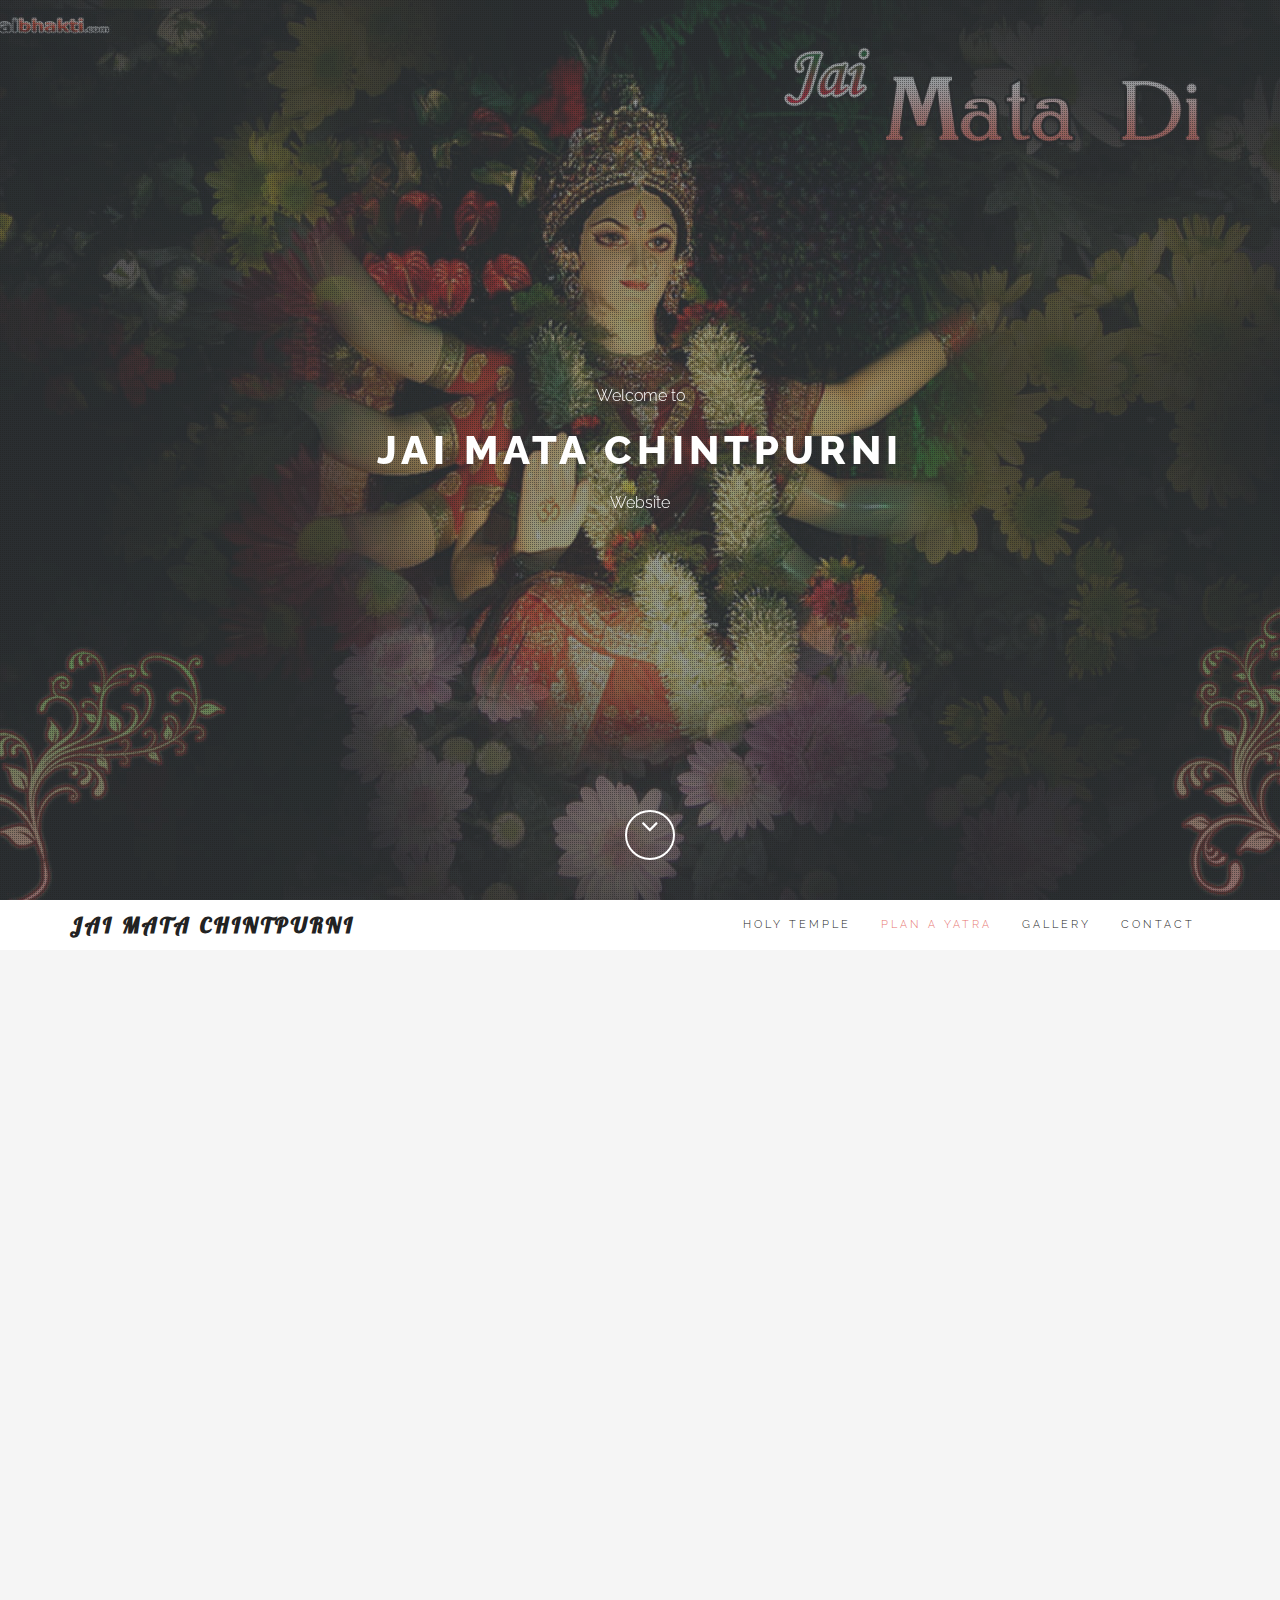
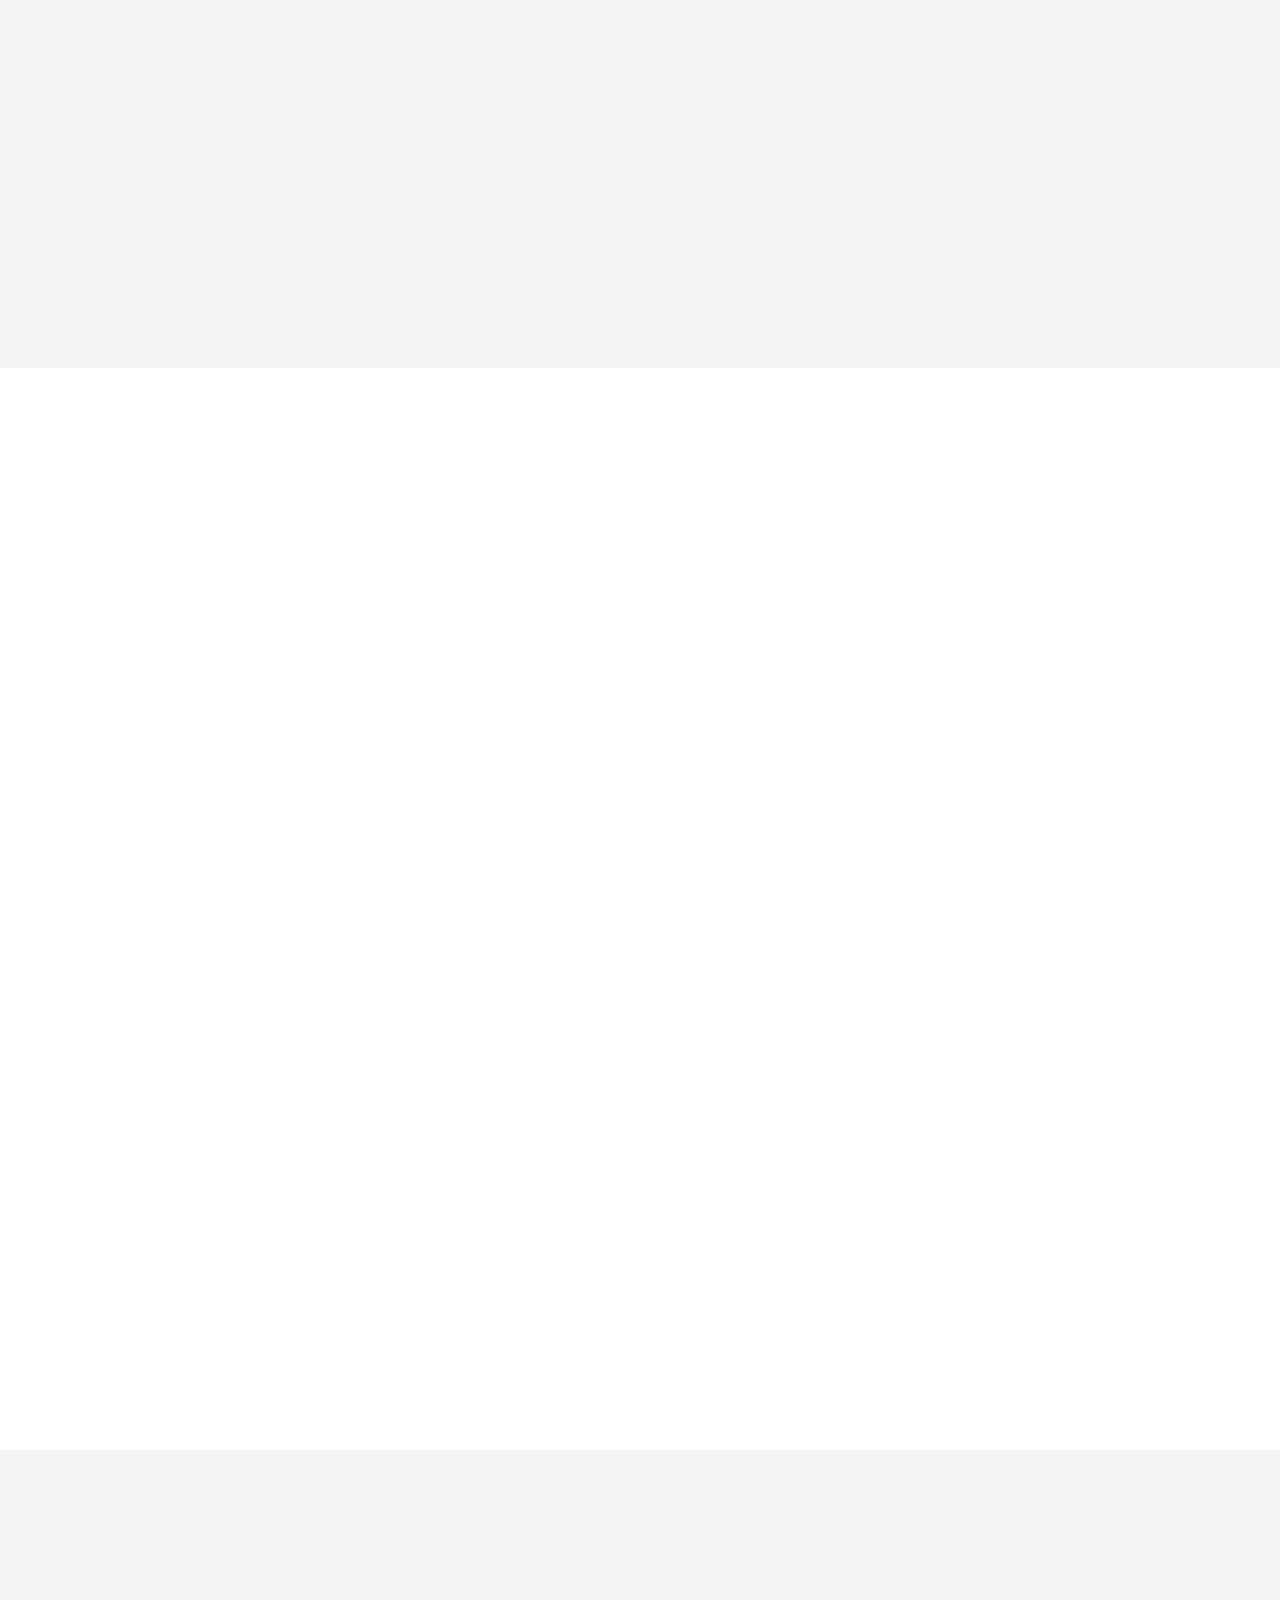
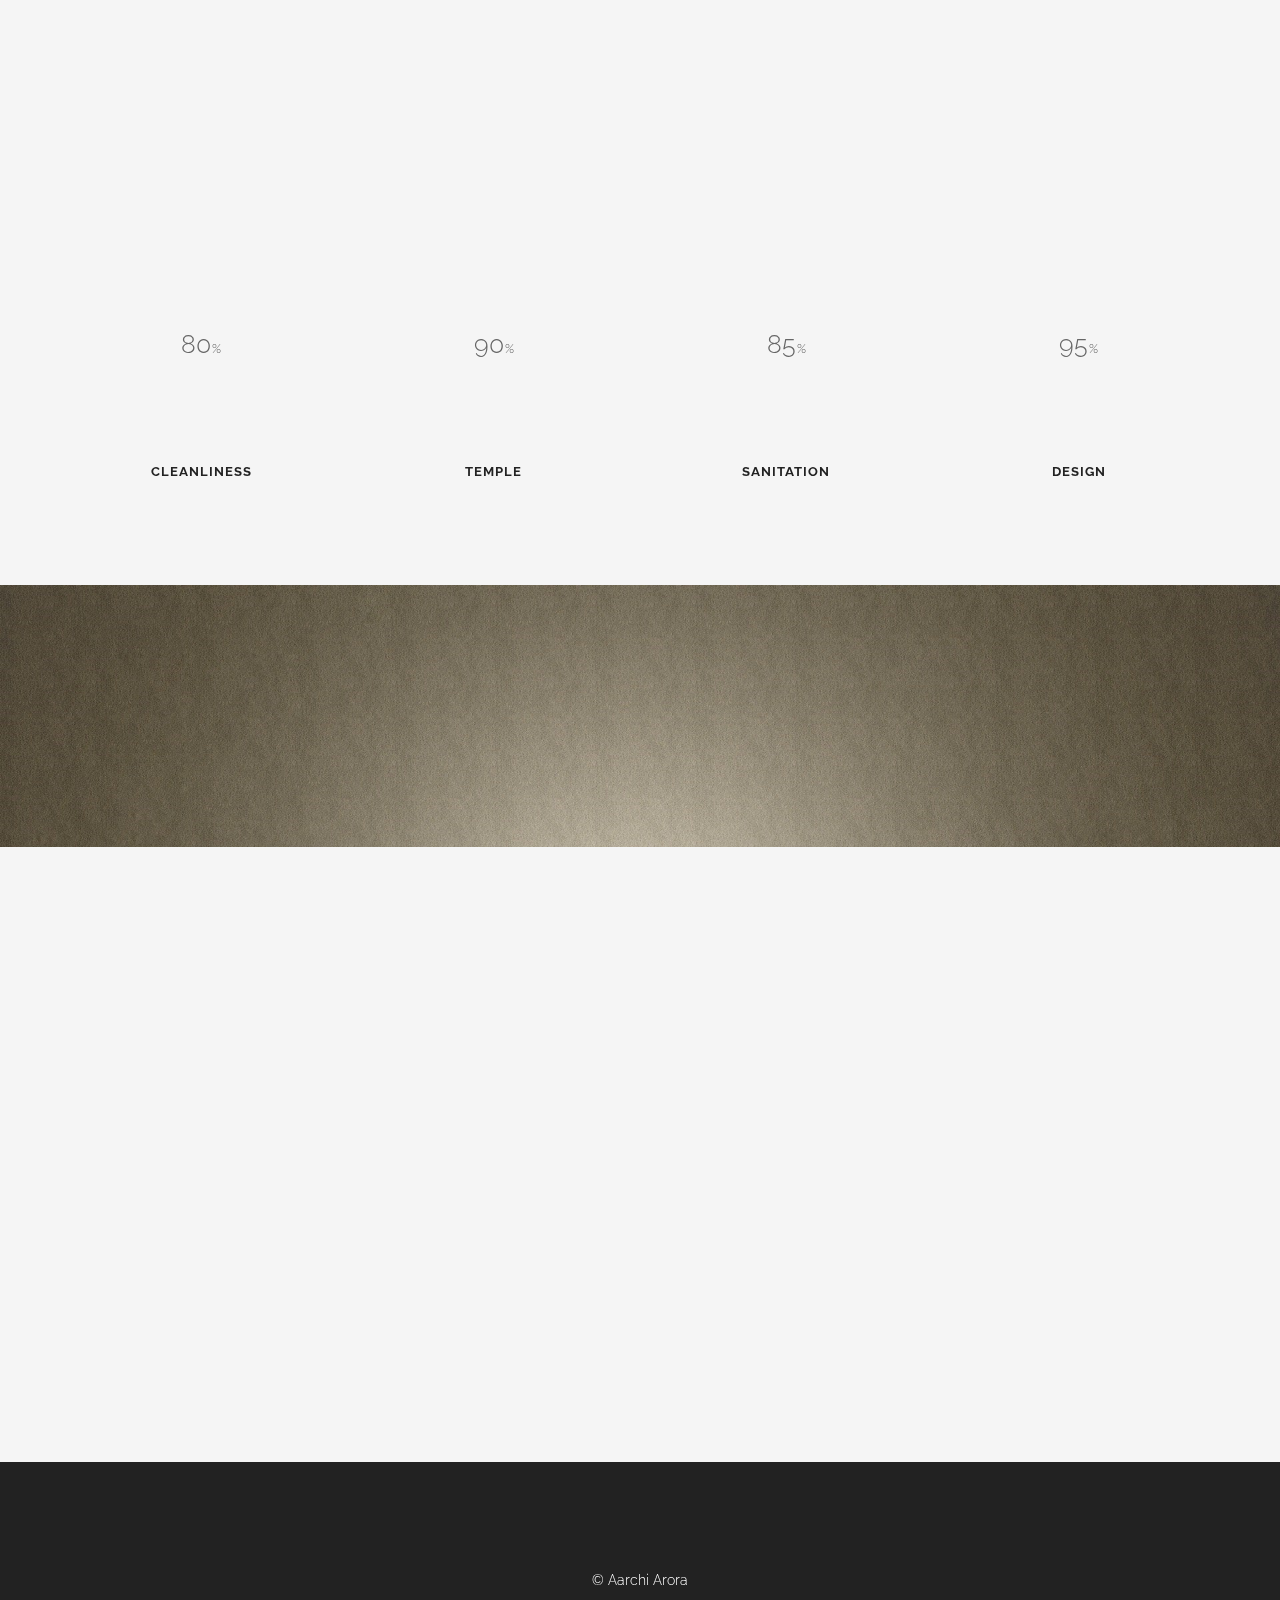
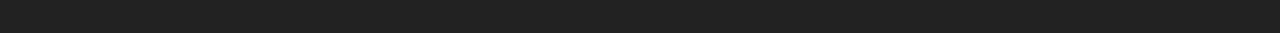
<file: index.html>
﻿<!DOCTYPE html>
<html lang="en">

<head>

<meta charset="UTF-8">
<meta name="viewport" content="width=device-width, initial-scale=1.0">
	
<meta name="description" content="">

<meta name="author" content="">


<title>Maa Chintpurni Temple</title>


<!-- CSS -->

<link href="assets/bootstrap/css/bootstrap.min.css" rel="stylesheet" media="screen">
	
<link href="assets/css/font-awesome.min.css" rel="stylesheet" media="screen">

<link href="assets/css/simple-line-icons.css" rel="stylesheet" media="screen">
	
<link href="assets/css/animate.css" rel="stylesheet">


<!-- Custom styles CSS -->


<link href="assets/css/style.css" rel="stylesheet" media="screen">
 
<script src="assets/js/modernizr.custom.js">
</script>
<style>
.zoomout img { height: 300px; width: 300px; -webkit-transition: all 2s ease; -moz-transition: all 2s ease; -ms-transition: all 2s ease; transition: all 2s ease; } .zoomout img:hover { width: 200px; height: 200px; } 
       
	   .fullscreen-bg {
    position: fixed;
    top: 0;
    right: 0;
    bottom: 0;
    left: 0;
    overflow: hidden;
    z-index: -100;
}

.fullscreen-bg__video {
    position: absolute;
    top: 0;
    left: 0;
    width: 100%;
    height: 100%;
}
	   </style>

</head>

<body>

	
<!-- Preloader -->


<div id="preloader">
	
	<div id="status"></div>
	
</div>

	
<!-- Home start -->

	
<section id="home" class="pfblock-image screen-height">

<div class="home-overlay"></div>

<div class="intro">
		
<div class="start">Welcome to</div>
<h1>Jai Mata Chintpurni</h1>

<div class="start">Website</div>

</div>

        <a href="#yatra">

<div class="scroll-down">
<span>
<i class="fa fa-angle-down fa-2x"></i>

</span>
		</div>

</a>


</section>


<!-- Home end -->


	<!-- Navigation start -->
	<div class="fullscreen-bg">
    <video loop muted autoplay class="fullscreen-bg__video">
        <source src="Resources/1.mp4" type="video/webm">
    </video>
</div>


	<header class="header">

	
	<nav class="navbar navbar-custom" role="navigation">


			<div class="container">

			
	<div class="navbar-header">
					<button type="button" class="navbar-toggle" data-toggle="collapse" data-target="#custom-collapse">
	
<span class="sr-only">Toggle navigation</span>
	
<span class="icon-bar"></span>
						<span class="icon-bar"></span>
		
<span class="icon-bar"></span>
	
</button>
					<a class="navbar-brand" href="index.html">Jai Mata Chintpurni</a>
	
			</div>


<div class="collapse navbar-collapse" id="custom-collapse">
		
		<ul class="nav navbar-nav navbar-right">
						<li><a href="#home">Holy Temple</a></li>

		<li><a href="#yatra">Plan a yatra</a></li>
  
                <li><a href="#portfolio">Gallery</a></li>
    
             	<li><a href="#testimonials">Contact</a></li>
						        
		
		</ul>

</div>
</div>
<!--.container -->


</nav>


</header>


<!-- Navigation end -->


    <!-- Services start -->


	<section id="yatra" class="pfblock pfblock-gray">

		<div class="container">

			<div class="row">
<div class="col-sm-6 col-sm-offset-4">


<div class="pfblock-header wow fadeInUp">

<h2 class="pfblock-title">Mata Chintpurni Temple</h2>

<div class="pfblock-line"></div>
<div class="pfblock-subtitle" style="text-align:justify">
	
Welcome to Chintpurni Mata Website.
 Mata Chintpurni Devi is one of the many manifestations of the Supreme Goddess Durga.
 In this form She is also called Maa Chinnamasta or Maa Chinnamastika 
 - the one with detached head. We humans have endless desires; desires steer us towards anxiety and worry.
 The Divine Mother relieves Her devotees from worries (chinta) by fulfilling all their desires.
 That's why, appropriately called MATA CHINTPURNI. For more info <a href="PLAN.html"> Click here </a>
</div>
</div>


</div>

</div>

<div class="row">

<div class="col-sm-4">

				
<div class="iconbox wow slideInLeft">
	
<div class="iconbox-icon">
		
<span class="icon-magic-wand"></span>
						
</div>

<div class="iconbox-text">
<h3 class="iconbox-title"> Govt. Accommodation</h3>
<div class="iconbox-desc">
» HPPWD Rest House Bharwain.<br>
» HPPWD Rest House Amb.<br>
» HPPWD Rest House Gagret.<br>
» H.P. Tourism Hotel Chintpurni Heights at Bharwain<br>
» Temple Chintpurni Yatri Bhawan Bharwain </div></div>
</div></div>

				<div class="col-sm-3">

					
<div class="iconbox wow slideInLeft">
			<div class="iconbox-icon">
<span class="icon-puzzle"></span>
			</div>

<div class="iconbox-text">
							
<h3 class="iconbox-title">Toilets and Sanitation</h3>
<div class="iconbox-desc">

The Temple has constructed toilet facilities at 5 different situation in Chintpurni area i.e. at Bharwain parking, Mirgu, Chintpurni, Hospital road and two Blocks near Shiv Mandir Chintpurni.  
</div>

</div>

</div>

	
</div>

	
<div class="col-sm-4">

	
<div class="iconbox wow slideInRight">
	
<div class="iconbox-icon">
	
<span class="icon-badge"></span>
	
</div>
			
<div class="iconbox-text">

<h3 class="iconbox-title">Rain Shelters </h3>
	
<div class="iconbox-desc">
	
The rain shelters at 8 different points along road/ paths has been constructed for pilgrims. In addition to this at 2 places Tiala under Bar-tree has been constructed i.e. at Mubarikpur, Sidh Chalehar, Kinnu, Bharwain,Mirgu, on step to Talab, Old bus stand Chintpurni and cremation ground.
</div>

</div>
	
</div>

	
</div>

	
	

</div>
</div>
</div>
<!-- .row -->

</div>
<!-- .container -->

</section>


<!-- Services end -->

<!-- Portfolio start -->

<section id="portfolio" class="pfblock">

<div class="container">
			
<div class="row">


<div class="col-sm-6 col-sm-offset-3">


<div class="pfblock-header wow fadeInUp">

<h2 class="pfblock-title">Gallery</h2>

<div class="pfblock-line"></div>

<div class="pfblock-subtitle">

No one lights a lamp in order to hide it behind the door: the purpose of light is to create more light, to open people’s eyes, to reveal the marvels around.
	</div>

</div>


</div>

</div><!-- .row -->

<div class="row">
  
<div class="col-xs-12 col-sm-4 col-md-4">

<div class="grid wow zoomIn">          
<figure class="effect-bubba">
<img src="Resources/2.jpg" alt="img01"/>
<figcaption>                 
<a href="Maps.html"><h2>Distance Between Chintpurni <span>and popular stations</span></h2></a> 
<p style="font-size:12px;">Delhi-Chintpurni:490 Km<br>
Chandigarh-Chintpurni:138 Km  <br>
Hoshiarpur-Chintpurni:49 Km
</p>
</figcaption>
</figure>

</div>
</div>


<div class="col-xs-12 col-sm-4 col-md-4">
      
<div class="grid wow zoomIn">
    
<figure class="effect-bubba">
   
<img src="Resources/1.jpg" alt="img01"/>
   
<figcaption>
     
<h2>Maa <span>Chintpurni</span></h2>
 
<p>Jai Mata Di</p>
 
</figcaption>		
</figure>
        
</div>
       
</div>
 
<div class="col-xs-12 col-sm-4 col-md-4">
  
<div class="grid wow zoomIn">
     
<figure class="effect-bubba">
 
<img src="Resources/3.jpg" alt="img01"/>
   
<figcaption>
     
<h2>Pilgrims<span>Crowd</span></h2>
  
<p>Jai Mata Di</p>
 
</figcaption>			

</figure>
  
</div>

</div>
 
<div class="col-xs-12 col-sm-4 col-md-4">
    
<div class="grid wow zoomIn">
   
<figure class="effect-bubba">
   
<img src="Resources/4.jpg" alt="img01"/>
     
<figcaption>

<h2>Bomabay Picnic <span>Spot</span></h2>
<p>A special spot on the way to Chintpurni</p>
          
</figcaption>			

</figure>

</div>
  
</div>

<div class="col-xs-12 col-sm-4 col-md-4">
            
     
<div class="grid wow zoomIn">
  
<figure class="effect-bubba">
   
<img src="Resources/5.jpg" alt="img01"/>
     
<figcaption>
 
<h2>Panormic<span>View</span></h2>
  
<p>Dhauladhar Range</p>
     
</figcaption>		
</figure>
   
</div>
   
</div>
      
<div class="col-xs-12 col-sm-4 col-md-4">
 
<div class="grid wow zoomIn">
                        <figure class="effect-bubba">
 
                           <img src="Resources/6.jpg" alt="img01"/>
 
                           <figcaption>

                                <h2>Chintpurni<span>Mandir Internal View</span></h2>
   
                             <p>Jai Mata di</p>
                            </figcaption>			
                        </figure>
                    </div>
                    
                </div>
                
            </div>


		</div><!-- .container -->

	</section>


	<!-- Portfolio end -->
    
   
 <!-- Skills start -->
 
   
    <section class="pfblock pfblock-gray" id="skills">

		
			<div class="container">
			
				<div class="row skills">
					
					<div class="row">

                        <div class="col-sm-6 col-sm-offset-3">

                            <div class="pfblock-header wow fadeInUp">
                                <h2 class="pfblock-title">Services</h2>
                                <div class="pfblock-line"></div>
                                <div class="pfblock-subtitle">
                                    No one lights a lamp in order to hide it behind the door: the purpose of light is to create more light, to open people’s eyes, to reveal the marvels around.
                                </div>
                            </div>

                        </div>

                    </div><!-- .row -->
					
					<div class="col-sm-6 col-md-3 text-center">
						<span data-percent="80" class="chart easyPieChart" style="width: 140px; height: 140px; line-height: 140px;">
                            <span class="percent">80</span>
                        </span>
						<h3 class="text-center">Cleanliness</h3>
					</div>
					<div class="col-sm-6 col-md-3 text-center">
						<span data-percent="90" class="chart easyPieChart" style="width: 140px; height: 140px; line-height: 140px;">
                            <span class="percent">90</span>
                        </span>
						<h3 class="text-center">Temple</h3>
					</div>
					<div class="col-sm-6 col-md-3 text-center">
						<span data-percent="85" class="chart easyPieChart" style="width: 140px; height: 140px; line-height: 140px;">
                            <span class="percent">85</span>
                        </span>
						<h3 class="text-center">Sanitation</h3>
					</div>
					<div class="col-sm-6 col-md-3 text-center">
						<span data-percent="95" class="chart easyPieChart" style="width: 140px; height: 140px; line-height: 140px;">
                            <span class="percent">95</span>
                        </span>
						<h3 class="text-center">Design</h3>
					</div>
					
				</div><!--End row -->
			
			</div>
		
    </section>
    
    <!-- Skills end -->

	<!-- CallToAction start -->

	<section class="calltoaction">
		<div class="container">

			<div class="row">

				<div class="col-md-12 col-lg-12">
					<h2 class="wow slideInRight" data-wow-delay=".1s">ARE YOU READY TO VISIT?</h2>
					<div class="calltoaction-decription wow slideInRight" data-wow-delay=".2s">
						TICKETS AVAILABLE ONLINE.
					</div>
				</div>

				<div class="col-md-12 col-lg-12 calltoaction-btn wow slideInRight" data-wow-delay=".3s">
					<a href="#contact" class="btn btn-lg">BOOK NOW</a>
				</div>

			</div><!-- .row -->
		</div><!-- .container -->
	</section>

	<!-- CallToAction end -->

	<!-- Testimonials start -->

	<section id="testimonials" class="pfblock pfblock-gray">

		<div class="container">
            
            <div class="row">

				<div class="col-sm-6 col-sm-offset-3">

					<div class="pfblock-header wow fadeInUp">
												<div class="pfblock-subtitle">
							CONTACT US FOR MORE INFORMATION						</div>
					</div>

				</div>

			</div><!-- .row -->

			<div class="row">

				<div class="col-sm-6 col-sm-offset-3">

					<form id="contact-form" role="form">
						<div class="ajax-hidden">
							<div class="form-group wow fadeInUp">
								<label class="sr-only" for="c_name">Name</label>
								<input type="text" id="c_name" class="form-control" name="c_name" placeholder="Name">
							</div>

							<div class="form-group wow fadeInUp" data-wow-delay=".1s">
								<label class="sr-only" for="c_email">Email</label>
								<input type="email" id="c_email" class="form-control" name="c_email" placeholder="E-mail">
							</div>

							<div class="form-group wow fadeInUp" data-wow-delay=".2s">
								<textarea class="form-control" id="c_message" name="c_message" rows="7" placeholder="Message"></textarea>
							</div>

							<button type="submit" class="btn btn-lg btn-block wow fadeInUp" data-wow-delay=".3s">Send Message</button>
						</div>
						<div class="ajax-response"></div>
					</form>

				</div>

			</div><!-- .row -->
		</div><!-- .container -->
	</section>

	<!-- Contact end -->

	<!-- Footer start -->

	<footer id="footer">
		<div class="container">
			<div class="row">

				<div class="col-sm-12">

					<ul class="social-links">
						<li><a href="index.html#" class="wow fadeInUp"><i class="fa fa-facebook"></i></a></li>
						<li><a href="index.html#" class="wow fadeInUp" data-wow-delay=".1s"><i class="fa fa-twitter"></i></a></li>
						<li><a href="index.html#" class="wow fadeInUp" data-wow-delay=".2s"><i class="fa fa-google-plus"></i></a></li>
						<li><a href="index.html#" class="wow fadeInUp" data-wow-delay=".4s"><i class="fa fa-pinterest"></i></a></li>
						<li><a href="index.html#" class="wow fadeInUp" data-wow-delay=".5s"><i class="fa fa-envelope"></i></a></li>
					</ul>

					<p class="heart">
                       <!-- Made with <span class="fa fa-heart fa-2x animated pulse"></span>         </p> -->
                    <p class="copyright">
                        © Aarchi Arora

				</div>

			</div><!-- .row -->
		</div><!-- .container -->
	</footer>

	<!-- Footer end -->

	<!-- Scroll to top -->

	<div class="scroll-up">
		<a href="#home"><i class="fa fa-angle-up"></i></a>
	</div>
    
    <!-- Scroll to top end-->

	<!-- Javascript files -->

	<script src="assets/js/jquery-1.11.1.min.js"></script>
	<script src="assets/bootstrap/js/bootstrap.min.js"></script>
	<script src="assets/js/jquery.parallax-1.1.3.js"></script>
	<script src="assets/js/imagesloaded.pkgd.js"></script>
	<script src="assets/js/jquery.sticky.js"></script>
	<script src="assets/js/smoothscroll.js"></script>
	<script src="assets/js/wow.min.js"></script>
    <script src="assets/js/jquery.easypiechart.js"></script>
    <script src="assets/js/waypoints.min.js"></script>
    <script src="assets/js/jquery.cbpQTRotator.js"></script>
	<script src="assets/js/custom.js"></script>

</body>
</html>
</file>
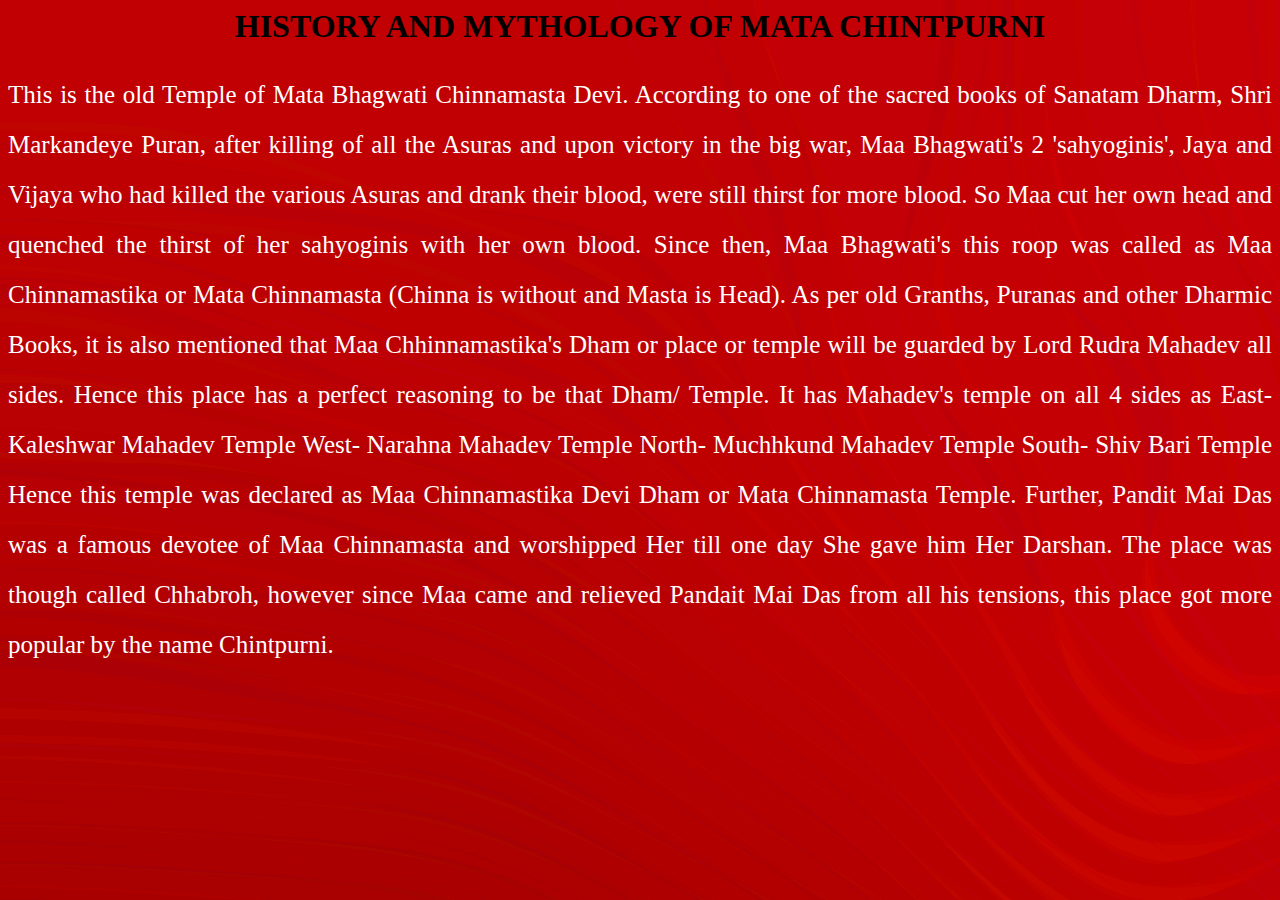
<file: History.html>
<html>
<title>History and Mythology of Mata Chintpurni</title>
<head>
<style>
 body
 {
 	background-image: url("red.jpg");
 }
 .intro
 {
 	    color: white;
    text-align: justify;
    font-size: 25px;
    line-height: 2;
}

 }
 .txtefct
{
color: aqua;
text-shadow: 2px 8px 6px rgba(0,0,0,0.2),
                 0px -5px 35px rgba(255,255,255,0.3);
				 }
</style>
</head>
<body>
	<center>
<h1 class="txtefct"> HISTORY AND MYTHOLOGY OF MATA CHINTPURNI</h1>
</center>
<p class="intro">
 This is the old Temple of Mata Bhagwati Chinnamasta Devi. According to one of the sacred books of Sanatam Dharm, Shri Markandeye Puran, after killing of all the Asuras and upon victory in the big war, Maa Bhagwati's 2 'sahyoginis', Jaya and Vijaya who had killed the various Asuras and drank their blood, were still thirst for more blood. So Maa cut her own head and quenched the thirst of her sahyoginis with her own blood. Since then, Maa Bhagwati's this roop was called as Maa Chinnamastika or Mata Chinnamasta (Chinna is without and Masta is Head).

As per old Granths, Puranas and other Dharmic Books, it is also mentioned that Maa Chhinnamastika's Dham or place or temple will be guarded by Lord Rudra Mahadev all sides. Hence this place has a perfect reasoning to be that Dham/ Temple. It has Mahadev's temple on all 4 sides as

    East- Kaleshwar Mahadev Temple
    West- Narahna Mahadev Temple
    North- Muchhkund Mahadev Temple
    South- Shiv Bari Temple


Hence this temple was declared as Maa Chinnamastika Devi Dham or Mata Chinnamasta Temple.

Further, Pandit Mai Das was a famous devotee of Maa Chinnamasta and worshipped Her till one day She gave him Her Darshan. The place was though called Chhabroh, however since Maa came and relieved Pandait Mai Das from all his tensions, this place got more popular by the name Chintpurni. 
</p>
</body>
</html>
</file>
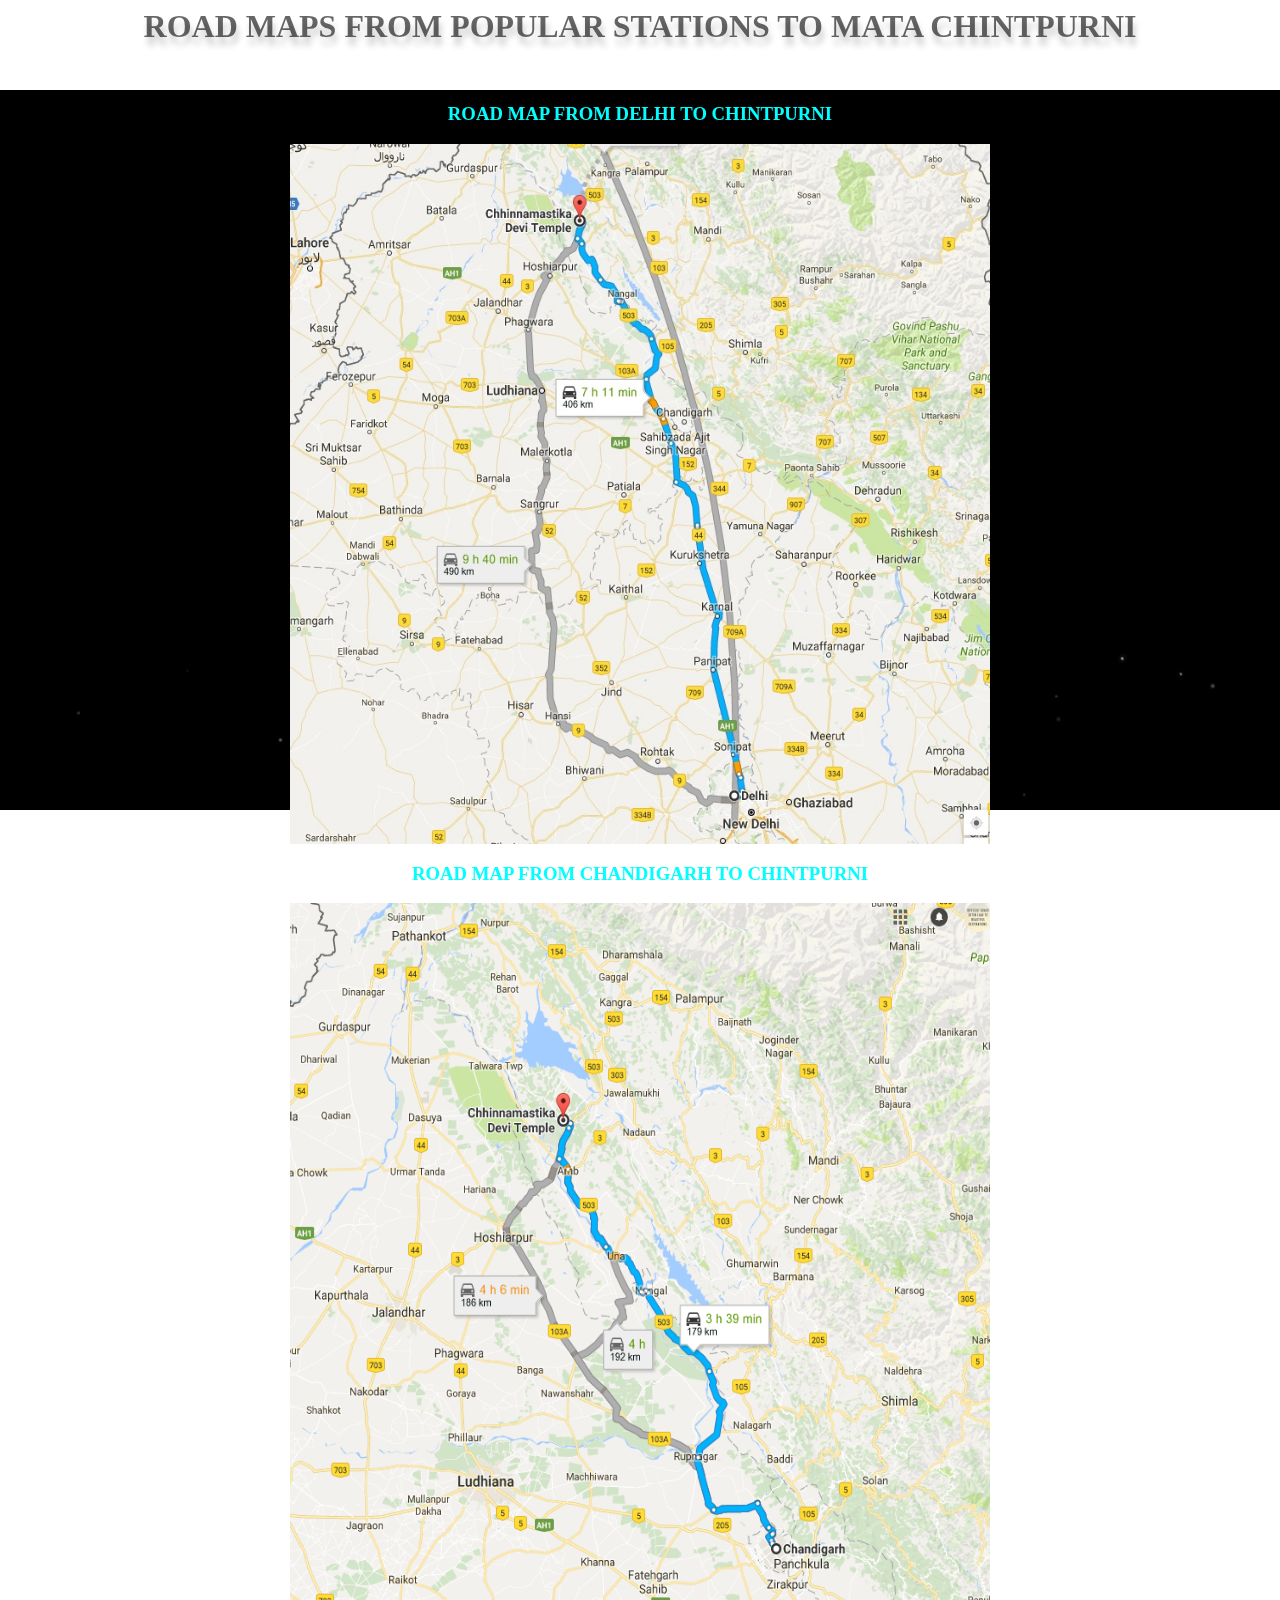
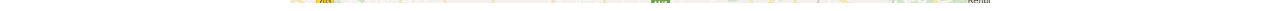
<file: Maps.html>
<html>
<title> Road Map from popular cities to Chintpurni </title>
<head>
<style>
 .fullscreen-bg {
    position: fixed;
    top: 0;
    right: 0;
    bottom: 0;
    left: 0;
    overflow: hidden;
    z-index: -100;
}

.fullscreen-bg__video {
    position: absolute;
    top: 0;
    left: 0;
    width: 100%;
    height: 100%;
}
.txtefct
{
color: rgba(0,0,0,0.6);
text-shadow: 2px 8px 6px rgba(0,0,0,0.2),
                 0px -5px 35px rgba(255,255,255,0.3);
				 }
				 </style>
				 </head>
<body>
<div class="fullscreen-bg">
    <video loop muted autoplay class="fullscreen-bg__video">
        <source src="Resources/Particles.mp4" type="video/webm">
    </video>
</div>
<center>

<h1 class="txtefct"> ROAD MAPS FROM POPULAR STATIONS TO MATA CHINTPURNI</h1>
<br>
<h3 style="color:aqua"> ROAD MAP FROM DELHI TO CHINTPURNI </h3>
<img src="MAPS/1.jpg" height="700 px" width="700px">
<h3 style="color:aqua"> ROAD MAP FROM CHANDIGARH TO CHINTPURNI </h3>
<img src="MAPS/2.jpg" height="700 px" width="700px">
</body>
</html>
</file>
<file: assets/css/simple-line-icons.css>
@font-face {
	font-family: 'Simple-Line-Icons';
	src:url('../fonts/Simple-Line-Icons.eot');
	src:url('../fonts/Simple-Line-Icons.eot?#iefix') format('embedded-opentype'),
		url('../fonts/Simple-Line-Icons.woff') format('woff'),
		url('../fonts/Simple-Line-Icons.ttf') format('truetype'),
		url('../fonts/Simple-Line-Icons.svg#Simple-Line-Icons') format('svg');
	font-weight: normal;
	font-style: normal;
}

/* Use the following CSS code if you want to use data attributes for inserting your icons */
[data-icon]:before {
	font-family: 'Simple-Line-Icons';
	content: attr(data-icon);
	speak: none;
	font-weight: normal;
	font-variant: normal;
	text-transform: none;
	line-height: 1;
	-webkit-font-smoothing: antialiased;
	-moz-osx-font-smoothing: grayscale;
}

/* Use the following CSS code if you want to have a class per icon */
/*
Instead of a list of all class selectors,
you can use the generic selector below, but it's slower:
[class*="icon-"] {
*/
.icon-user-female, .icon-user-follow, .icon-user-following, .icon-user-unfollow, .icon-trophy, .icon-screen-smartphone, .icon-screen-desktop, .icon-plane, .icon-notebook, .icon-moustache, .icon-mouse, .icon-magnet, .icon-energy, .icon-emoticon-smile, .icon-disc, .icon-cursor-move, .icon-crop, .icon-credit-card, .icon-chemistry, .icon-user, .icon-speedometer, .icon-social-youtube, .icon-social-twitter, .icon-social-tumblr, .icon-social-facebook, .icon-social-dropbox, .icon-social-dribbble, .icon-shield, .icon-screen-tablet, .icon-magic-wand, .icon-hourglass, .icon-graduation, .icon-ghost, .icon-game-controller, .icon-fire, .icon-eyeglasses, .icon-envelope-open, .icon-envelope-letter, .icon-bell, .icon-badge, .icon-anchor, .icon-wallet, .icon-vector, .icon-speech, .icon-puzzle, .icon-printer, .icon-present, .icon-playlist, .icon-pin, .icon-picture, .icon-map, .icon-layers, .icon-handbag, .icon-globe-alt, .icon-globe, .icon-frame, .icon-folder-alt, .icon-film, .icon-feed, .icon-earphones-alt, .icon-earphones, .icon-drop, .icon-drawer, .icon-docs, .icon-directions, .icon-direction, .icon-diamond, .icon-cup, .icon-compass, .icon-call-out, .icon-call-in, .icon-call-end, .icon-calculator, .icon-bubbles, .icon-briefcase, .icon-book-open, .icon-basket-loaded, .icon-basket, .icon-bag, .icon-action-undo, .icon-action-redo, .icon-wrench, .icon-umbrella, .icon-trash, .icon-tag, .icon-support, .icon-size-fullscreen, .icon-size-actual, .icon-shuffle, .icon-share-alt, .icon-share, .icon-rocket, .icon-question, .icon-pie-chart, .icon-pencil, .icon-note, .icon-music-tone-alt, .icon-music-tone, .icon-microphone, .icon-loop, .icon-logout, .icon-login, .icon-list, .icon-like, .icon-home, .icon-grid, .icon-graph, .icon-equalizer, .icon-dislike, .icon-cursor, .icon-control-start, .icon-control-rewind, .icon-control-play, .icon-control-pause, .icon-control-forward, .icon-control-end, .icon-calendar, .icon-bulb, .icon-bar-chart, .icon-arrow-up, .icon-arrow-right, .icon-arrow-left, .icon-arrow-down, .icon-ban, .icon-bubble, .icon-camcorder, .icon-camera, .icon-check, .icon-clock, .icon-close, .icon-cloud-download, .icon-cloud-upload, .icon-doc, .icon-envelope, .icon-eye, .icon-flag, .icon-folder, .icon-heart, .icon-info, .icon-key, .icon-link, .icon-lock, .icon-lock-open, .icon-magnifier, .icon-magnifier-add, .icon-magnifier-remove, .icon-paper-clip, .icon-paper-plane, .icon-plus, .icon-pointer, .icon-power, .icon-refresh, .icon-reload, .icon-settings, .icon-star, .icon-symbol-female, .icon-symbol-male, .icon-target, .icon-volume-1, .icon-volume-2, .icon-volume-off, .icon-users {
	font-family: 'Simple-Line-Icons';
	speak: none;
	font-style: normal;
	font-weight: normal;
	font-variant: normal;
	text-transform: none;
	line-height: 1;
	-webkit-font-smoothing: antialiased;
}
.icon-user-female:before {
	content: "\e000";
}
.icon-user-follow:before {
	content: "\e002";
}
.icon-user-following:before {
	content: "\e003";
}
.icon-user-unfollow:before {
	content: "\e004";
}
.icon-trophy:before {
	content: "\e006";
}
.icon-screen-smartphone:before {
	content: "\e010";
}
.icon-screen-desktop:before {
	content: "\e011";
}
.icon-plane:before {
	content: "\e012";
}
.icon-notebook:before {
	content: "\e013";
}
.icon-moustache:before {
	content: "\e014";
}
.icon-mouse:before {
	content: "\e015";
}
.icon-magnet:before {
	content: "\e016";
}
.icon-energy:before {
	content: "\e020";
}
.icon-emoticon-smile:before {
	content: "\e021";
}
.icon-disc:before {
	content: "\e022";
}
.icon-cursor-move:before {
	content: "\e023";
}
.icon-crop:before {
	content: "\e024";
}
.icon-credit-card:before {
	content: "\e025";
}
.icon-chemistry:before {
	content: "\e026";
}
.icon-user:before {
	content: "\e005";
}
.icon-speedometer:before {
	content: "\e007";
}
.icon-social-youtube:before {
	content: "\e008";
}
.icon-social-twitter:before {
	content: "\e009";
}
.icon-social-tumblr:before {
	content: "\e00a";
}
.icon-social-facebook:before {
	content: "\e00b";
}
.icon-social-dropbox:before {
	content: "\e00c";
}
.icon-social-dribbble:before {
	content: "\e00d";
}
.icon-shield:before {
	content: "\e00e";
}
.icon-screen-tablet:before {
	content: "\e00f";
}
.icon-magic-wand:before {
	content: "\e017";
}
.icon-hourglass:before {
	content: "\e018";
}
.icon-graduation:before {
	content: "\e019";
}
.icon-ghost:before {
	content: "\e01a";
}
.icon-game-controller:before {
	content: "\e01b";
}
.icon-fire:before {
	content: "\e01c";
}
.icon-eyeglasses:before {
	content: "\e01d";
}
.icon-envelope-open:before {
	content: "\e01e";
}
.icon-envelope-letter:before {
	content: "\e01f";
}
.icon-bell:before {
	content: "\e027";
}
.icon-badge:before {
	content: "\e028";
}
.icon-anchor:before {
	content: "\e029";
}
.icon-wallet:before {
	content: "\e02a";
}
.icon-vector:before {
	content: "\e02b";
}
.icon-speech:before {
	content: "\e02c";
}
.icon-puzzle:before {
	content: "\e02d";
}
.icon-printer:before {
	content: "\e02e";
}
.icon-present:before {
	content: "\e02f";
}
.icon-playlist:before {
	content: "\e030";
}
.icon-pin:before {
	content: "\e031";
}
.icon-picture:before {
	content: "\e032";
}
.icon-map:before {
	content: "\e033";
}
.icon-layers:before {
	content: "\e034";
}
.icon-handbag:before {
	content: "\e035";
}
.icon-globe-alt:before {
	content: "\e036";
}
.icon-globe:before {
	content: "\e037";
}
.icon-frame:before {
	content: "\e038";
}
.icon-folder-alt:before {
	content: "\e039";
}
.icon-film:before {
	content: "\e03a";
}
.icon-feed:before {
	content: "\e03b";
}
.icon-earphones-alt:before {
	content: "\e03c";
}
.icon-earphones:before {
	content: "\e03d";
}
.icon-drop:before {
	content: "\e03e";
}
.icon-drawer:before {
	content: "\e03f";
}
.icon-docs:before {
	content: "\e040";
}
.icon-directions:before {
	content: "\e041";
}
.icon-direction:before {
	content: "\e042";
}
.icon-diamond:before {
	content: "\e043";
}
.icon-cup:before {
	content: "\e044";
}
.icon-compass:before {
	content: "\e045";
}
.icon-call-out:before {
	content: "\e046";
}
.icon-call-in:before {
	content: "\e047";
}
.icon-call-end:before {
	content: "\e048";
}
.icon-calculator:before {
	content: "\e049";
}
.icon-bubbles:before {
	content: "\e04a";
}
.icon-briefcase:before {
	content: "\e04b";
}
.icon-book-open:before {
	content: "\e04c";
}
.icon-basket-loaded:before {
	content: "\e04d";
}
.icon-basket:before {
	content: "\e04e";
}
.icon-bag:before {
	content: "\e04f";
}
.icon-action-undo:before {
	content: "\e050";
}
.icon-action-redo:before {
	content: "\e051";
}
.icon-wrench:before {
	content: "\e052";
}
.icon-umbrella:before {
	content: "\e053";
}
.icon-trash:before {
	content: "\e054";
}
.icon-tag:before {
	content: "\e055";
}
.icon-support:before {
	content: "\e056";
}
.icon-size-fullscreen:before {
	content: "\e057";
}
.icon-size-actual:before {
	content: "\e058";
}
.icon-shuffle:before {
	content: "\e059";
}
.icon-share-alt:before {
	content: "\e05a";
}
.icon-share:before {
	content: "\e05b";
}
.icon-rocket:before {
	content: "\e05c";
}
.icon-question:before {
	content: "\e05d";
}
.icon-pie-chart:before {
	content: "\e05e";
}
.icon-pencil:before {
	content: "\e05f";
}
.icon-note:before {
	content: "\e060";
}
.icon-music-tone-alt:before {
	content: "\e061";
}
.icon-music-tone:before {
	content: "\e062";
}
.icon-microphone:before {
	content: "\e063";
}
.icon-loop:before {
	content: "\e064";
}
.icon-logout:before {
	content: "\e065";
}
.icon-login:before {
	content: "\e066";
}
.icon-list:before {
	content: "\e067";
}
.icon-like:before {
	content: "\e068";
}
.icon-home:before {
	content: "\e069";
}
.icon-grid:before {
	content: "\e06a";
}
.icon-graph:before {
	content: "\e06b";
}
.icon-equalizer:before {
	content: "\e06c";
}
.icon-dislike:before {
	content: "\e06d";
}
.icon-cursor:before {
	content: "\e06e";
}
.icon-control-start:before {
	content: "\e06f";
}
.icon-control-rewind:before {
	content: "\e070";
}
.icon-control-play:before {
	content: "\e071";
}
.icon-control-pause:before {
	content: "\e072";
}
.icon-control-forward:before {
	content: "\e073";
}
.icon-control-end:before {
	content: "\e074";
}
.icon-calendar:before {
	content: "\e075";
}
.icon-bulb:before {
	content: "\e076";
}
.icon-bar-chart:before {
	content: "\e077";
}
.icon-arrow-up:before {
	content: "\e078";
}
.icon-arrow-right:before {
	content: "\e079";
}
.icon-arrow-left:before {
	content: "\e07a";
}
.icon-arrow-down:before {
	content: "\e07b";
}
.icon-ban:before {
	content: "\e07c";
}
.icon-bubble:before {
	content: "\e07d";
}
.icon-camcorder:before {
	content: "\e07e";
}
.icon-camera:before {
	content: "\e07f";
}
.icon-check:before {
	content: "\e080";
}
.icon-clock:before {
	content: "\e081";
}
.icon-close:before {
	content: "\e082";
}
.icon-cloud-download:before {
	content: "\e083";
}
.icon-cloud-upload:before {
	content: "\e084";
}
.icon-doc:before {
	content: "\e085";
}
.icon-envelope:before {
	content: "\e086";
}
.icon-eye:before {
	content: "\e087";
}
.icon-flag:before {
	content: "\e088";
}
.icon-folder:before {
	content: "\e089";
}
.icon-heart:before {
	content: "\e08a";
}
.icon-info:before {
	content: "\e08b";
}
.icon-key:before {
	content: "\e08c";
}
.icon-link:before {
	content: "\e08d";
}
.icon-lock:before {
	content: "\e08e";
}
.icon-lock-open:before {
	content: "\e08f";
}
.icon-magnifier:before {
	content: "\e090";
}
.icon-magnifier-add:before {
	content: "\e091";
}
.icon-magnifier-remove:before {
	content: "\e092";
}
.icon-paper-clip:before {
	content: "\e093";
}
.icon-paper-plane:before {
	content: "\e094";
}
.icon-plus:before {
	content: "\e095";
}
.icon-pointer:before {
	content: "\e096";
}
.icon-power:before {
	content: "\e097";
}
.icon-refresh:before {
	content: "\e098";
}
.icon-reload:before {
	content: "\e099";
}
.icon-settings:before {
	content: "\e09a";
}
.icon-star:before {
	content: "\e09b";
}
.icon-symbol-female:before {
	content: "\e09c";
}
.icon-symbol-male:before {
	content: "\e09d";
}
.icon-target:before {
	content: "\e09e";
}
.icon-volume-1:before {
	content: "\e09f";
}
.icon-volume-2:before {
	content: "\e0a0";
}
.icon-volume-off:before {
	content: "\e0a1";
}
.icon-users:before {
	content: "\e001";
}
</file>
<file: assets/css/style.css>
@import url(http://fonts.googleapis.com/css?family=Raleway:400,300,500,700,800);
@import url(http://fonts.googleapis.com/css?family=Lobster);

/*!
 * My Portfolio v1.0.0
 * Homepage: http://scripteden.com
 * Copyright 2015 Script Eden
 * Licensed under MIT
*/

body {
	font: 300 14px/1.8 'Raleway', sans-serif;
	color: #666;
	overflow-x: hidden;
}

img {
	max-width: 100%;
	height: auto;
}

a {
	color: #E7746F;

}

a:hover {
	text-decoration: none;
	color: #999;
}

/* ---------------------------------------------- /*
 * Transition elsements
/* ---------------------------------------------- */


.navbar a,
.form-control {
	-webkit-transition: all 0.4s ease-in-out 0s;
	   -moz-transition: all 0.4s ease-in-out 0s;
		-ms-transition: all 0.4s ease-in-out 0s;
		 -o-transition: all 0.4s ease-in-out 0s;
			transition: all 0.4s ease-in-out 0s;
}

a,
.btn {
	-webkit-transition: all 0.125s ease-in-out 0s;
	   -moz-transition: all 0.125s ease-in-out 0s;
		-ms-transition: all 0.125s ease-in-out 0s;
		 -o-transition: all 0.125s ease-in-out 0s;
			transition: all 0.125s ease-in-out 0s;
}

/* ---------------------------------------------- /*
 * Reset box-shadow
/* ---------------------------------------------- */

.btn,
.form-control,
.form-control:hover,
.form-control:focus,
.navbar-custom .dropdown-menu {
	-webkit-box-shadow: none;
			box-shadow: none;
}

/* ---------------------------------------------- /*
 * Typography
/* ---------------------------------------------- */

h1, h2, h3, h4, h5, h6 {
	font: 700 40px/1.2 Raleway, sans-serif;
	text-transform: uppercase;
	letter-spacing: 5px;
	margin: 5px 0 5px;
	color: #222;
}

h2 {
	font-size: 30px;
	margin: 0 0 30px;
}

h3 {
	font-size: 13px;
	letter-spacing: 1px;
	margin: 0 0 5px;
}

h4 {
	font-size: 12px;
	letter-spacing: 1px;
}

h5 {
	font-size: 12px;
	letter-spacing: 1px;
	font-weight: 400;
}

h6 {
	font-size: 11px;
	letter-spacing: 1px;
	font-weight: 400;
}

/* ---------------------------------------------- /*
 * Reset border-radius
/* ---------------------------------------------- */

.btn,
.iconbox,
.progress,
#filter li,
.scroll-up a,
.form-control,
.input-group-addon {
	-webkit-border-radius: 3px;
	   -moz-border-radius: 3px;
		 -o-border-radius: 3px;
			border-radius: 3px;
}


/* ---------------------------------------------- /*
 * Input-group
/* ---------------------------------------------- */

.input-group .form-control {
	z-index: auto;
}

.input-group-addon {
	background: #D8E1E4;
	border: 2px solid #D8E1E4;
	padding: 6px 15px;
	font-weight: 700;
}

/* ---------------------------------------------- /*
 * Inputs styles
/* ---------------------------------------------- */

.form-control {
	background: #FFF;
	border: 1px solid #D8E1E4;
	font-size: 12px;
	padding: 0 15px;
}

.form-control:focus{
    border-color: rgba(135, 135, 135, 0.7);
}

.input-lg,
.form-horizontal .form-group-lg .form-control {
	height: 38px;
	font-size: 13px;
}

.input-sm,
.form-horizontal .form-group-sm .form-control {
	font-size: 11px;
	height: 30px;
}

textarea.form-control {
	padding: 15px;
    max-width: 100%;
    min-width: 100%;
}

/* ---------------------------------------------- /*
 * Custom button style
/* ---------------------------------------------- */

.btn {
	font-family: Raleway, sans-serif;
	text-transform: uppercase;
	letter-spacing: 1px;
	font-size: 13px;
	padding: 8px 26px;
	border: 0;
}

.btn:hover,
.btn:focus,
.btn:active,
.btn.active {
	outline: inherit !important;
}

/* Button size */

.btn-lg,
.btn-group-lg > .btn {
	padding: 10px 25px;
	font-size: 13px;
    background: rgba(17, 17, 17, 0.8);
    color: #fff;
}
.btn-lg:hover,
.btn-group-lg > .btn:hover{
    background: rgba(17, 17, 17, 1.8);
    color: #fff;
}

.btn-sm,
.btn-group-sm > .btn {
	padding: 6px 25px;
	font-size: 11px;
}

.btn-xs,
.btn-group-xs > .btn {
	padding: 5px 25px;
	font-size: 10px;
}

.btn .icon-before {
	margin-right: 6px;
}

.btn .icon-after {
	margin-left: 6px;
}

/* ---------------------------------------------- /*
 * General Styles
/* ---------------------------------------------- */

.pfblock {
	padding: 120px 0 100px;
}

.pfblock-gray {
	background: #f5f5f5;
}

.pfblock-image {
	padding: 0;
}

.calltoaction h1,
.calltoaction h2,
.calltoaction h3,
.calltoaction h4,
.calltoaction h5,
.calltoaction h6,
.pfblock-image,
.pfblock-image h1,
.pfblock-image h2,
.pfblock-image h3,
.pfblock-image h4,
.pfblock-image h5,
.pfblock-image h6 {
	color: #fff;
}

.pfblock-header {
	text-align: center;
	margin: 0 0 60px;
}

.pfblock-header-left {
	text-align: left;
}

.pfblock-header-left .pfblock-line {
	width: inherit;
	margin: 30px 0;
}

.pfblock-title{
    font-weight: 800;
}

.pfblock-subtitle {
	font-family: Raleway, "Times New Roman", Times, sans-serif;
	font-style: normal;
	font-size: 18px;
}

.pfblock-line {
	background: rgba(135, 135, 135, 0.5);
	width: 100px;
	height: 1px;
	margin: 30px auto;
}

.pfblock-icon {
	font-size: 32px;
}
.calltoaction *{
    text-align: center;
}
.calltoaction {
    background: url(../images/item-3.jpg);
	background-color: #222;
	background-repeat: no-repeat;
	background-position: 0 0;
	-webkit-background-size: cover;
	   -moz-background-size: cover;
		 -o-background-size: cover;
			background-size: cover;
	padding: 50px 0;
	color: #999;
}

.calltoaction h2 {
	font-size: 20px;
	letter-spacing: 1px;
	margin-bottom: 5px;
}

.calltoaction-decription{
    padding-top: 20px;
    padding-bottom: 30px;
    font-size: 20px;
    color: #fff;
}

.calltoaction-btn {
	text-align: center;
}

.calltoaction-btn > .btn {
    background: rgba(255, 255, 255, .8);
    color: #111;
	margin-top: 5px;
	margin-bottom: 5px;
}
.calltoaction-btn > .btn:hover{
    background: #fff;
}

.long-down {
	margin-bottom: 40px;
}

/* ---------------------------------------------- /*
 * Home
/* ---------------------------------------------- */

.hoverbox a .preview
{
	display:none;
}	
.hoverbox li{
	list-style:none;
	float:left;
	
}
.hoverbox img 
{
	width:200px;
	height:200px;
}

#home {
	background: url(../images/cover.jpg);
	background-color: #222;
	background-attachment: fixed;
	background-repeat: no-repeat;
	background-position: 50% 50%;
	-webkit-background-size: cover;
	   -moz-background-size: cover;
		 -o-background-size: cover;
			background-size: cover;
	padding: 0;
}

.home-overlay {
    background-color: rgba(44, 62, 80, 0.3);
    background-image: url("../images/pattern.png");
    background-repeat: repeat;
    height: 100%;
    left: 0;
    position: absolute;
    top: 0;
    width: 100%;
    z-index: 0;
}

.intro {
	position: absolute;
	width: 100%;
	top: 50%;
	left: 0;
	text-align: center;
	-webkit-transform: translate(0%, -50%);
	   -moz-transform: translate(0%, -50%);
		-ms-transform: translate(0%, -50%);
		 -o-transform: translate(0%, -50%);
			transform: translate(0%, -50%);
	padding: 0 15px;
}

.intro h1{
    font-weight: 800;
}

.start {
	font-family: Raleway, "Times New Roman", Times, sans-serif;
	font-size: 16px;
	font-style: normal;
	text-transform: none;
	margin: 15px 0;
}

/* ---------------------------------------------- /*
 * Servise
/* ---------------------------------------------- */

.iconbox {
	background: #fff;
	border-bottom: 1px solid #d4d4d4;
	text-align: center;
	padding: 40px 20px;
	margin: 0 0 20px;
}

.iconbox-icon {
	margin: 0 0 15px;
	font-size: 32px;
	color: #222;
}

.iconbox-title {
	margin: 0 0 15px;
	padding: 0;
}

/* ---------------------------------------------- /*
 * Skills
/* ---------------------------------------------- */

.chart {
    display: inline-block;
    height: 140px;
    margin: 50px 0;
    position: relative;
    text-align: center;
    width: 140px;
}
.chart canvas {
    left: 0;
    position: absolute;
    top: 0;
}
.percent {
    display: inline-block;
    font-size: 25px;
    font-weight: 300;
    line-height: 140px;
    z-index: 2;
}
.percent:after {
    content: "%";
    font-size: 50%;
    margin-left: 0.1em;
}

/* ---------------------------------------------- /*
 * Contact
/* ---------------------------------------------- */

.ajax-response {
	text-align: center;
}

/* ---------------------------------------------- /*
 * Footer
/* ---------------------------------------------- */

#footer {
	background: #222;
	text-align: center;
	padding: 40px 0;
	color: #FFF;
}

.copyright {
	margin: 0;
}

.copyright a{
    border-bottom: 1px dotted #fff;
}

#footer span{
    animation-iteration-count: infinite;
    -webkit-animation-iteration-count: infinite;
    color: #ff5252;
}

.social-links {
	list-style: none;
	padding: 0;
	margin: 0 0 20px;
}

.social-links li {
	display: inline-block;
	margin: 5px;
}

.social-links a {
	width: 36px;
	height: 36px;
	display: block;
	line-height: 35px;
	text-align: center;
	border: 1px solid rgba(255, 255, 255, .1);
	-webkit-border-radius: 3px;
	   -moz-border-radius: 3px;
			border-radius: 3px;
	font-size: 14px;
	color: rgba(255, 255, 255, .2);
}

.social-links a:hover {
	border: 1px solid rgba(255, 255, 255, .5);
	color: rgba(255, 255, 255, .8);
}

/* ---------------------------------------------- /*
 * Navigation
/* ---------------------------------------------- */

.header {
	border-bottom: 1px solid #f5f5f5;
	position: relative;
	width: 100%;
	z-index: 998;
}

.navbar-custom {
	border: 0;
	border-radius: 0;
	margin: 0;
	text-transform: uppercase;
	font-family: Raleway, sans-serif;
}

.navbar-custom,
.navbar-custom .dropdown-menu {
	background: #fff;
	padding: 0;
}

.navbar-custom .navbar-brand,
.navbar-custom .navbar-nav > li > a,
.navbar-custom .navbar-nav .dropdown-menu > li > a {
	font-size: 11px;
	letter-spacing: 3px;
	color: #222;
}

.navbar-custom .nav li.active,
.navbar-custom .nav li a:hover,
.navbar-custom .nav li a:focus,
.navbar-custom .navbar-nav > li.active a {
	background: none;
	outline: 0;
	color: #E7746F;
}

.navbar-custom .navbar-brand {
	font-weight: 700;
	font-size: 22px;
    font-family: Lobster, cursive;
}

.navbar-custom .dropdown-menu {
	border: 0;
	border-top: 2px solid #E7746F;
	border-radius: 0;
}

.navbar-custom .dropdown-menu > li > a {
	padding: 10px 20px;
}

.navbar-custom .nav .open > a,
.navbar-custom .dropdown-menu > li > a:hover,
.navbar-custom .dropdown-menu > li > a:focus {
	background: #f5f5f5;
}

.navbar-custom .navbar-toggle .icon-bar {
	background: #222;
}

/* ---------------------------------------------- /*
 * Scroll to top
/* ---------------------------------------------- */

.scroll-up {
	position: fixed;
	display: none;
	z-index: 999;
	bottom: 2em;
	right: 2em;
}

.scroll-up a {
	background-color: rgba(135, 135, 135, 0.5);
	display: block;
	width: 35px;
	height: 35px;
	text-align: center;
	color: #fff;
	font-size: 15px;
	line-height: 30px;
}

.scroll-up a:hover,
.scroll-up a:active {
	background-color: rgba(235, 235, 235, .8);
	color: #e7746f;
}

/* ---------------------------------------------- /*
 *Scroll Down
/* ---------------------------------------------- */

.scroll-down {
	position: absolute;
	left: 50%;
	bottom: 40px;
	border: 2px solid #fff;
	border-radius: 50%;
	height: 50px;
	width: 50px;
	margin-left: -15px;
	display: block;
	z-index: 10;
    text-align: center;
}

.scroll-down span{
    position: relative;
    color: #fff;
    -webkit-animation-name: drop;
	-webkit-animation-duration: 1s;
	-webkit-animation-timing-function: linear;
	-webkit-animation-delay: 0s;
	-webkit-animation-iteration-count: infinite;
	-webkit-animation-play-state: running;
	animation-name: drop;
	animation-duration: 1s;
	animation-timing-function: linear;
	animation-delay: 0s;
	animation-iteration-count: infinite;
	animation-play-state: running;
}

@-webkit-keyframes drop	{
	0%   { top:0px;  opacity: 0;}
	30%  { top:10px; opacity: 1;}
	100% { top:25px; opacity: 0;}
}

@keyframes drop	{
	0%   { top:0px;  opacity: 0;}
	30%  { top:10px; opacity: 1;}
	100% { top:25px; opacity: 0;}
}

/* ---------------------------------------------- /*
 * Preloader
/* ---------------------------------------------- */

#preloader {
	background: #FFF;
	bottom: 0;
	left: 0;
	position: fixed;
	right: 0;
	top: 0;
	z-index: 9999;
}

#status {
	background-image: url(../images/preloader.gif);
	background-position: center;
	background-repeat: no-repeat;
	height: 200px;
	left: 50%;
	margin: -100px 0 0 -100px;
	position: absolute;
	top: 50%;
	width: 200px;
}

/* ---------------------------------------------- /*
 * Media
/* ---------------------------------------------- */

@media (max-width: 767px) {

	.calltoaction {
		text-align: center;
	}

}

@media (max-width: 480px) {

	h1 {
		font-size: 34px;
		letter-spacing: 3px;
	}

	h2 {
		font-size: 24px;
		margin: 0 0 30px;
		letter-spacing: 3px;
	}

}


/*--------------------------------*/
/***** Portfolio Common style *****/
/*--------------------------------*/

.grid {
	position: relative;
	clear: both;
	margin: 0 auto;
	padding: 1em 0 4em;
	max-width: 100%;
	list-style: none;
	text-align: center;
}

.grid h2{
    font-size: 20px;
}

.grid figure {
	position: relative;
	float: left;
	overflow: hidden;
	margin: 10px 1%;
	min-width: 100%;
	max-width: 100%;
	height: auto;
	background: #3085a3;
	text-align: center;
	cursor: pointer;
}

.grid figure img {
	position: relative;
	display: block;
	min-height: 100%;
	max-width: 100%;
	opacity: 0.8;
}

.grid figure figcaption {
	padding: 2em;
	color: #fff;
	text-transform: uppercase;
	font-size: 1.25em;
	-webkit-backface-visibility: hidden;
	backface-visibility: hidden;
}

.grid figure figcaption::before,
.grid figure figcaption::after {
	pointer-events: none;
}

.grid figure figcaption,
.grid figure figcaption > a {
	position: absolute;
	top: 0;
	left: 0;
	width: 100%;
	height: 100%;
}

/* Anchor will cover the whole item by default */
/* For some effects it will show as a button */
.grid figure figcaption > a {
	z-index: 1000;
	text-indent: 200%;
	white-space: nowrap;
	font-size: 0;
	opacity: 0;
}

.grid figure h2 {
	word-spacing: -0.15em;
	font-weight: 300;
}

.grid figure h2 span {
	font-weight: 800;
}

.grid figure h2,
.grid figure p {
	margin: 0;
}

.grid figure p {
	letter-spacing: 1px;
	font-size: 68.5%;
}

/*---------------*/
/***** Bubba *****/
/*---------------*/

figure.effect-bubba {
	background: #9e5406;
}

figure.effect-bubba img {
	opacity: 0.7;
	-webkit-transition: opacity 0.35s;
	transition: opacity 0.35s;
}

figure.effect-bubba:hover img {
	opacity: 0.4;
}

figure.effect-bubba figcaption::before,
figure.effect-bubba figcaption::after {
	position: absolute;
	top: 30px;
	right: 30px;
	bottom: 30px;
	left: 30px;
	content: '';
	opacity: 0;
	-webkit-transition: opacity 0.35s, -webkit-transform 0.35s;
	transition: opacity 0.35s, transform 0.35s;
}

figure.effect-bubba figcaption::before {
	border-top: 1px solid #fff;
	border-bottom: 1px solid #fff;
	-webkit-transform: scale(0,1);
	transform: scale(0,1);
}

figure.effect-bubba figcaption::after {
	border-right: 1px solid #fff;
	border-left: 1px solid #fff;
	-webkit-transform: scale(1,0);
	transform: scale(1,0);
}

figure.effect-bubba h2 {
	padding-top: 10%;
	-webkit-transition: -webkit-transform 0.35s;
	transition: transform 0.35s;
	-webkit-transform: translate3d(0,-20px,0);
	transform: translate3d(0,-20px,0);
    color: #fff;
}

figure.effect-bubba p {
	padding: 20px 2.5em;
	opacity: 0;
	-webkit-transition: opacity 0.35s, -webkit-transform 0.35s;
	transition: opacity 0.35s, transform 0.35s;
	-webkit-transform: translate3d(0,20px,0);
	transform: translate3d(0,20px,0);
}

figure.effect-bubba:hover figcaption::before,
figure.effect-bubba:hover figcaption::after {
	opacity: 1;
	-webkit-transform: scale(1);
	transform: scale(1);
}

figure.effect-bubba:hover h2,
figure.effect-bubba:hover p {
	opacity: 1;
	-webkit-transform: translate3d(0,0,0);
	transform: translate3d(0,0,0);
}

/*-----------------------*/
/***** Quote Rotator *****/
/*-----------------------*/

.cbp-qtrotator {
	position: relative;
	margin: 3em auto 0em auto;
	max-width: 90%;
	width: 90%;
}

.cbp-qtrotator .cbp-qtcontent {
	position: absolute;
	min-height: 200px;
	border-top: 1px solid #f4f4f4;
	border-bottom: 1px solid #f4f4f4;
	padding: 2em 0;
	top: 0;
	z-index: 0;
	opacity: 0;
	width: 100%;
}

.no-js .cbp-qtrotator .cbp-qtcontent {
	border-bottom: none;
}

.cbp-qtrotator .cbp-qtcontent.cbp-qtcurrent,
.no-js .cbp-qtrotator .cbp-qtcontent {
	position: relative; 
	z-index: 100;
	pointer-events: auto;
	opacity: 1;
}

.cbp-qtrotator .cbp-qtcontent:before,
.cbp-qtrotator .cbp-qtcontent:after {
	content: " ";
	display: table;
}

.cbp-qtrotator .cbp-qtcontent:after {
	clear: both;
}

.cbp-qtprogress {
	position: absolute;
	background: #FF5252;
	height: 1px;
	width: 0%;
	top: 0;
	z-index: 1000;
}

.cbp-qtrotator blockquote {
	margin: 0;
	padding: 0;
    border: 0;
    font-size: 12px;
}

.cbp-qtrotator blockquote p {
	font-size: 2em;
	color: #888;
	font-weight: 300;
	margin: 0.4em 0 1em;
}

.cbp-qtrotator blockquote footer {
	font-size: 1.2em;
}

.cbp-qtrotator blockquote footer:before {
	content: '― ';
}

.cbp-qtrotator .cbp-qtcontent img {
	float: right;
	margin-left: 3em;
}

/* Example for media query */
@media screen and (max-width: 30.6em) { 

	.cbp-qtrotator {
		font-size: 70%;
	}

	.cbp-qtrotator img {
		width: 80px;
	}

}
</file>
